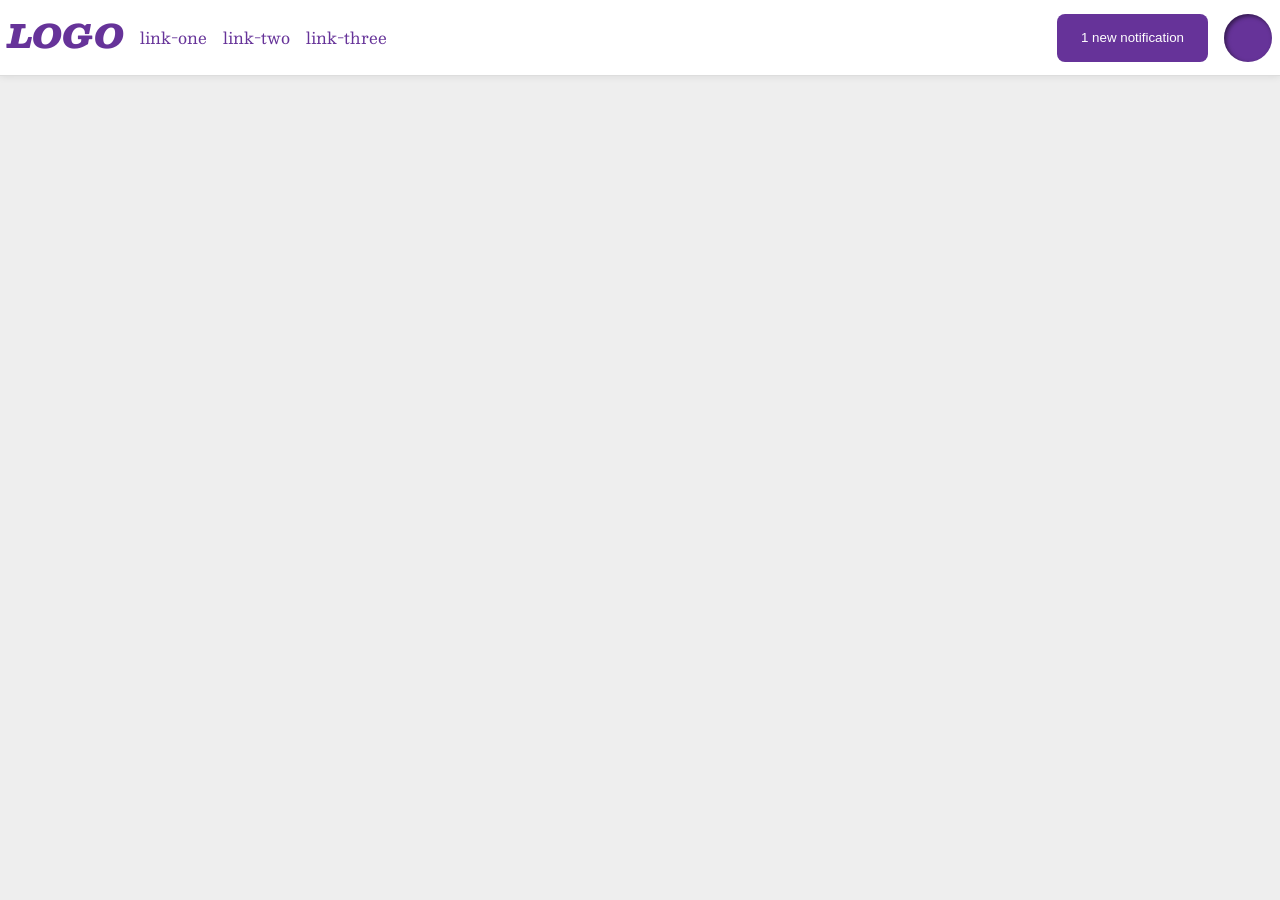
<file: foundations/flex/03-flex-header-2/index.html>
<!DOCTYPE html>
<html lang="en">
  <head>
    <meta charset="UTF-8" />
    <meta http-equiv="X-UA-Compatible" content="IE=edge" />
    <meta name="viewport" content="width=device-width, initial-scale=1.0" />
    <title>Flex Header 2</title>
    <link rel="stylesheet" href="style.css" />
  </head>
  <body>
    <div class="header">
      <div class="container">
        <div class="logo">LOGO</div>
        <ul class="links">
          <li><a href="https://google.com">link-one</a></li>
          <li><a href="https://google.com">link-two</a></li>
          <li><a href="https://google.com">link-three</a></li>
        </ul>
      </div>
      <div class="container">
        <button class="notifications">1 new notification</button>
        <div class="profile-image"></div>
      </div>
    </div>
  </body>
</html>
</file>
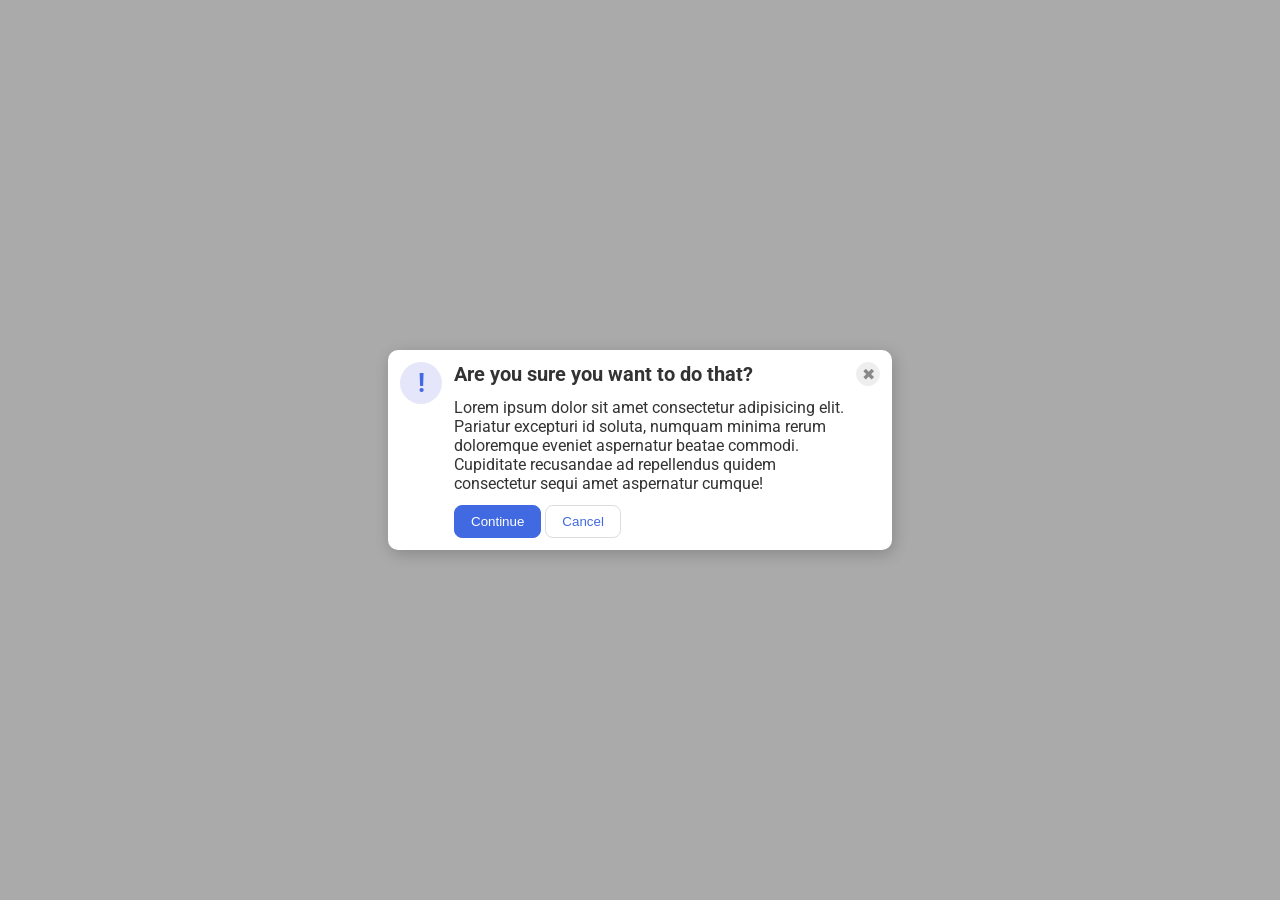
<file: foundations/flex/05-flex-modal/index.html>
<!DOCTYPE html>
<html lang="en">
  <head>
    <meta charset="UTF-8" />
    <meta http-equiv="X-UA-Compatible" content="IE=edge" />
    <meta name="viewport" content="width=device-width, initial-scale=1.0" />
    <link rel="stylesheet" href="style.css" />
    <title>Modal</title>
  </head>
  <body>
    <div class="modal">
      <div class="left">
        <div class="icon">!</div>
      </div>
      <div class="center">
        <div class="header">Are you sure you want to do that?</div>
        <div class="text">
          Lorem ipsum dolor sit amet consectetur adipisicing elit. Pariatur
          excepturi id soluta, numquam minima rerum doloremque eveniet
          aspernatur beatae commodi. Cupiditate recusandae ad repellendus quidem
          consectetur sequi amet aspernatur cumque!
        </div>
        <button class="continue">Continue</button>
        <button class="cancel">Cancel</button>
      </div>

      <div class="right"><button class="close-button">✖</button></div>
    </div>
  </body>
</html>
</file>
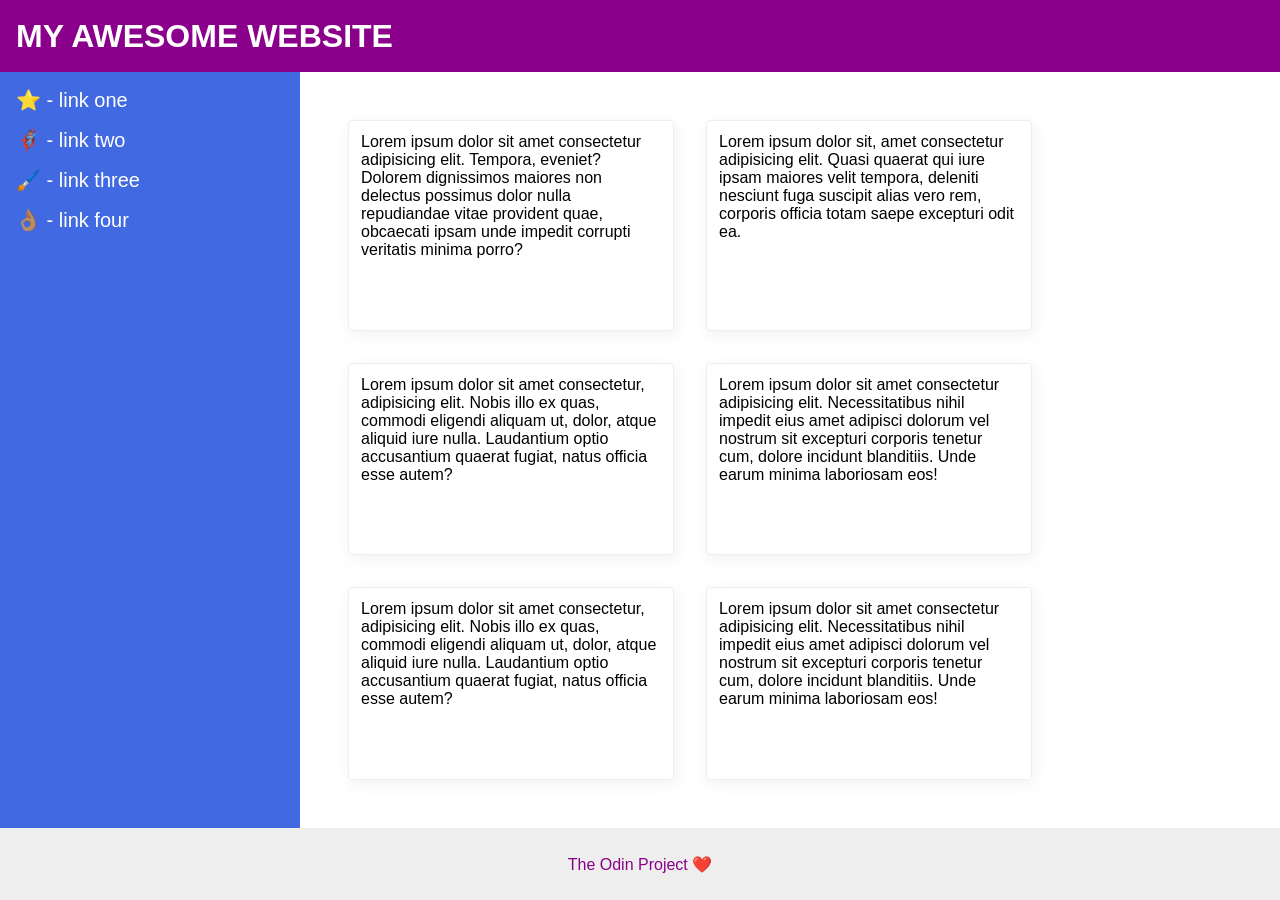
<file: foundations/flex/07-flex-layout-2/index.html>
<!DOCTYPE html>
<html lang="en">
  <head>
    <meta charset="UTF-8" />
    <meta http-equiv="X-UA-Compatible" content="IE=edge" />
    <meta name="viewport" content="width=device-width, initial-scale=1.0" />
    <title>The Holy Grail</title>
    <link rel="stylesheet" href="style.css" />
  </head>
  <body>
    <div class="header">MY AWESOME WEBSITE</div>

    <div class="container">
      <div class="sidebar">
        <ul>
          <li><a href="#">⭐ - link one</a></li>
          <li><a href="#">🦸🏽‍♂️ - link two</a></li>
          <li><a href="#">🖌️ - link three</a></li>
          <li><a href="#">👌🏽 - link four</a></li>
        </ul>
      </div>

      <div class="content">
        <div class="card">
          Lorem ipsum dolor sit amet consectetur adipisicing elit. Tempora,
          eveniet? Dolorem dignissimos maiores non delectus possimus dolor nulla
          repudiandae vitae provident quae, obcaecati ipsam unde impedit
          corrupti veritatis minima porro?
        </div>
        <div class="card">
          Lorem ipsum dolor sit, amet consectetur adipisicing elit. Quasi
          quaerat qui iure ipsam maiores velit tempora, deleniti nesciunt fuga
          suscipit alias vero rem, corporis officia totam saepe excepturi odit
          ea.
        </div>
        <div class="card">
          Lorem ipsum dolor sit amet consectetur, adipisicing elit. Nobis illo
          ex quas, commodi eligendi aliquam ut, dolor, atque aliquid iure nulla.
          Laudantium optio accusantium quaerat fugiat, natus officia esse autem?
        </div>
        <div class="card">
          Lorem ipsum dolor sit amet consectetur adipisicing elit.
          Necessitatibus nihil impedit eius amet adipisci dolorum vel nostrum
          sit excepturi corporis tenetur cum, dolore incidunt blanditiis. Unde
          earum minima laboriosam eos!
        </div>
        <div class="card">
          Lorem ipsum dolor sit amet consectetur, adipisicing elit. Nobis illo
          ex quas, commodi eligendi aliquam ut, dolor, atque aliquid iure nulla.
          Laudantium optio accusantium quaerat fugiat, natus officia esse autem?
        </div>
        <div class="card">
          Lorem ipsum dolor sit amet consectetur adipisicing elit.
          Necessitatibus nihil impedit eius amet adipisci dolorum vel nostrum
          sit excepturi corporis tenetur cum, dolore incidunt blanditiis. Unde
          earum minima laboriosam eos!
        </div>
      </div>
    </div>
    <div class="footer">The Odin Project ❤️</div>
  </body>
</html>
</file>
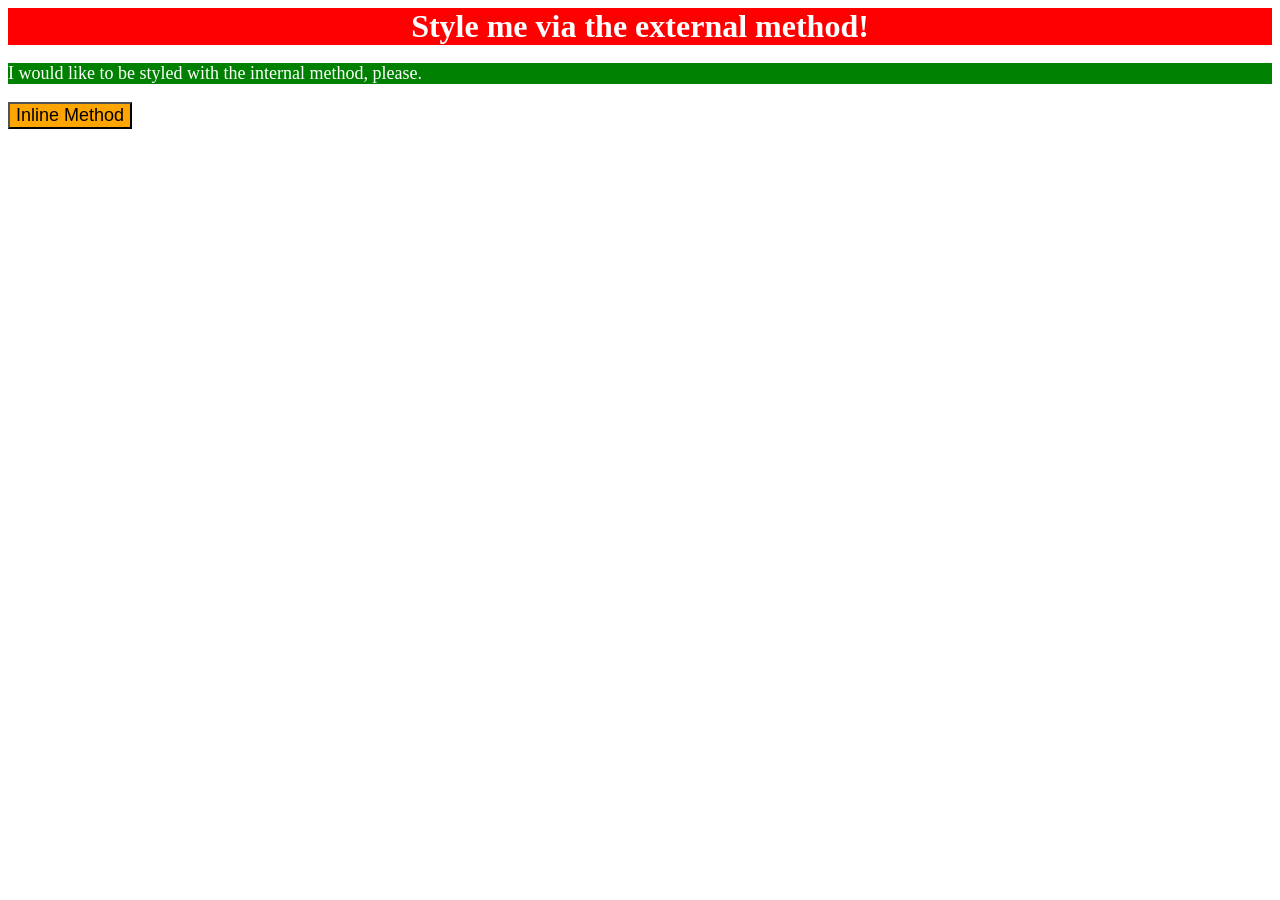
<file: foundations/intro-to-css/01-css-methods/index.html>
<!DOCTYPE html>
<html lang="en">
  <head>
    <meta charset="UTF-8" />
    <meta http-equiv="X-UA-Compatible" content="IE=edge" />
    <meta name="viewport" content="width=device-width, initial-scale=1.0" />
    <link rel="stylesheet" href="style.css" />
    <title>Methods for Adding CSS</title>
    <style>
      p {
        background-color: green;
        color: white;
        font-size: 18px;
      }
    </style>
  </head>
  <body>
    <div>Style me via the external method!</div>
    <p>I would like to be styled with the internal method, please.</p>
    <button style="background-color: orange; font-size: 18px">
      Inline Method
    </button>
  </body>
</html>
</file>
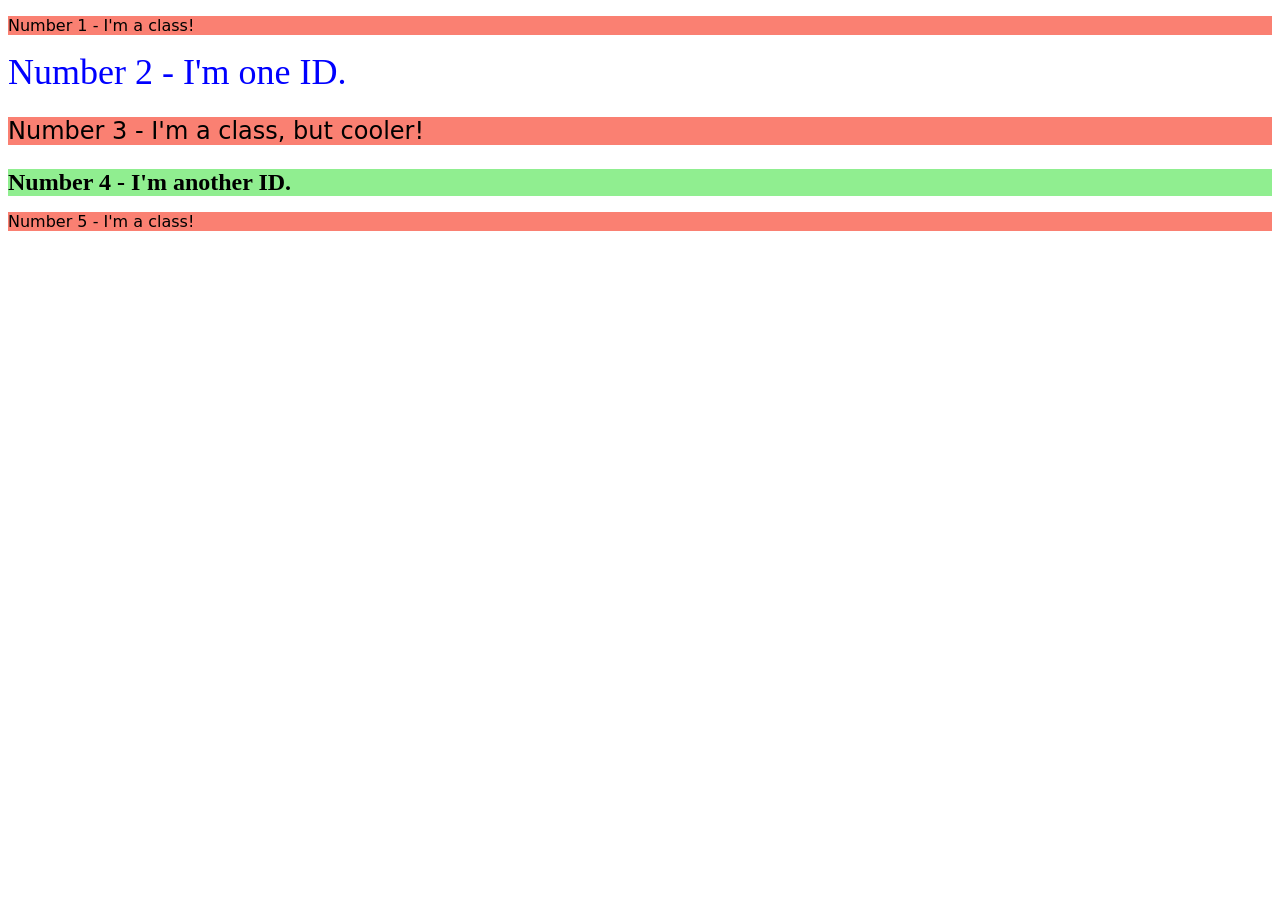
<file: foundations/intro-to-css/02-class-id-selectors/index.html>
<!DOCTYPE html>
<html lang="en">
  <head>
    <meta charset="UTF-8" />
    <meta http-equiv="X-UA-Compatible" content="IE=edge" />
    <meta name="viewport" content="width=device-width, initial-scale=1.0" />
    <title>Class and ID Selectors</title>
    <link rel="stylesheet" href="style.css" />
  </head>
  <body>
    <p class="odd">Number 1 - I'm a class!</p>
    <div id="second">Number 2 - I'm one ID.</div>
    <p class="odd third">Number 3 - I'm a class, but cooler!</p>
    <div id="fourth">Number 4 - I'm another ID.</div>
    <p class="odd">Number 5 - I'm a class!</p>
  </body>
</html>
</file>
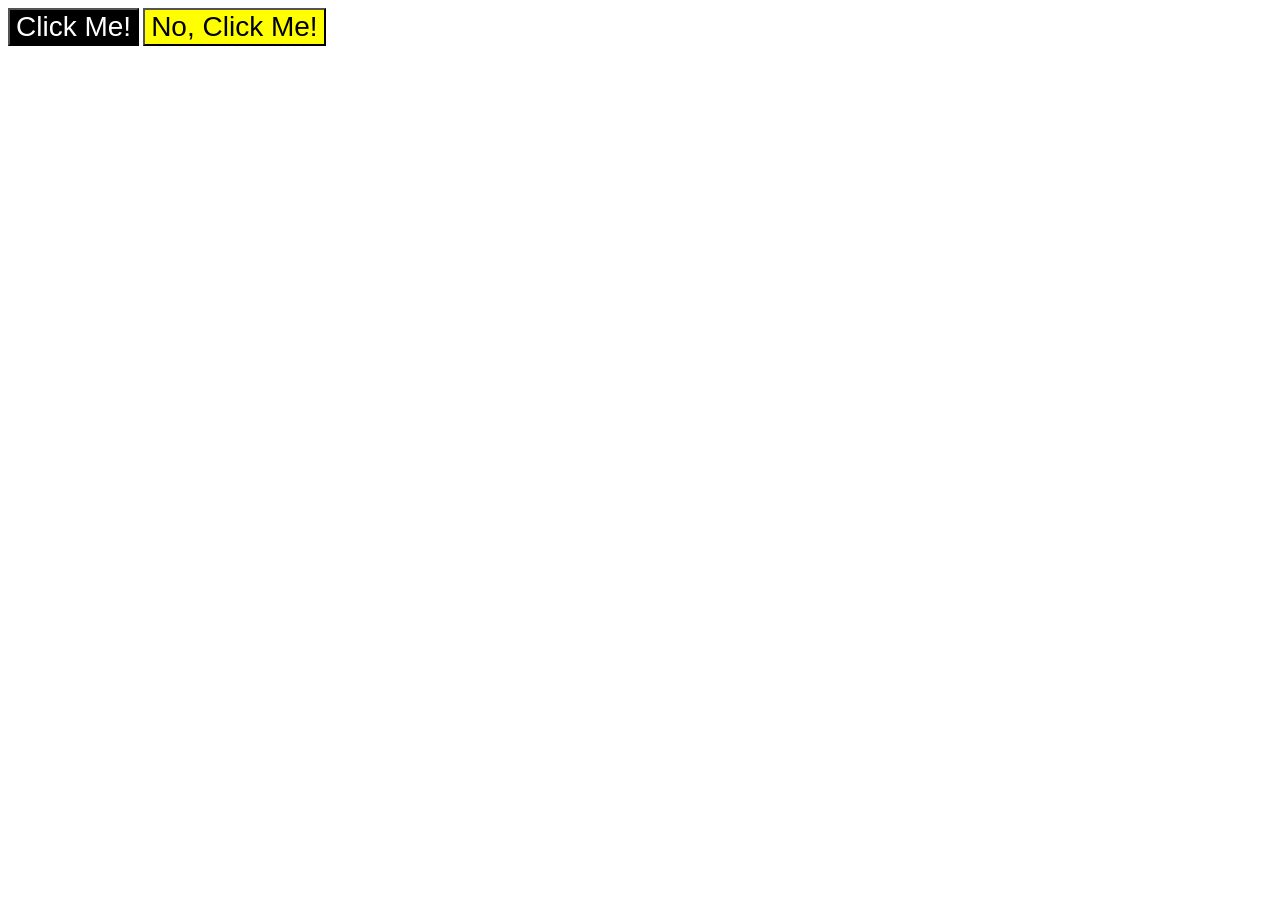
<file: foundations/intro-to-css/03-grouping-selectors/index.html>
<!DOCTYPE html>
<html lang="en">
  <head>
    <meta charset="UTF-8" />
    <meta http-equiv="X-UA-Compatible" content="IE=edge" />
    <meta name="viewport" content="width=device-width, initial-scale=1.0" />
    <title>Grouping Selectors</title>
    <link rel="stylesheet" href="style.css" />
  </head>
  <body>
    <button class="left button">Click Me!</button>
    <button class="right button">No, Click Me!</button>
  </body>
</html>
</file>
<file: foundations/flex/03-flex-header-2/style.css>
/* this is some magical font-importing.  
you'll learn about it later. */
@import url('https://fonts.googleapis.com/css2?family=Besley:ital,wght@0,400;1,900&display=swap');

body {
  margin: 0;
  background: #eee;
  font-family: Besley, serif;
}

.header {
  background: white;
  border-bottom: 1px solid #ddd;
  box-shadow: 0 0 8px rgba(0,0,0,.1);
  display: flex;
  justify-content: space-between;
  align-items: center;
  padding: 8px;
}

.profile-image {
  background: rebeccapurple;
  box-shadow: inset 2px 2px 4px rgba(0,0,0,.5);
  border-radius: 50%;
  width: 48px;
  height: 48px;
}

.logo {
  color: rebeccapurple;
  font-size: 32px;
  font-weight: 900;
  font-style: italic;
  margin-right: 8px;
}

button {
  border: none;
  border-radius: 8px;
  background: rebeccapurple;
  color: white;
  padding: 8px 24px;
  margin-right: 16px;
}

a {
  /* this removes the line under our links */
  text-decoration: none;
  color: rebeccapurple;
  /* margin: 16px; */
}

ul {
  list-style-type: none;
  display: flex;
  padding: 0;
}

.container {
  display: flex;
}

li {
  margin: 0 8px;
}
</file>
<file: foundations/flex/05-flex-modal/style.css>
@import url('https://fonts.googleapis.com/css2?family=Roboto:wght@400;700&display=swap');

html, body {
  height: 100%;
}

body {
  font-family: Roboto, sans-serif;
  margin: 0;
  background: #aaa;
  color: #333;
  /* I'll give you this one for free lol */
  display: flex;
  align-items: center;
  justify-content: center;
}

.modal {
  background: white;
  width: 480px;
  border-radius: 10px;
  box-shadow: 2px 4px 16px rgba(0,0,0,.2);
  display: flex;
  padding: 12px;
  gap: 12px;
}

.icon {
  color: royalblue;
  font-size: 26px;
  font-weight: 700;
  background: lavender;
  width: 42px;
  height: 42px;
  border-radius: 50%;
  display: flex;
  align-items: center;
  justify-content: center;
}

.close-button {
  background: #eee;
  border-radius: 50%;
  color: #888;
  font-weight: 400;
  font-size: 16px;
  height: 24px;
  width: 24px;
  display: flex;
  align-items: center;
  justify-content: center;
  border: 1px solid #eee;
  padding: 0;
}

button {
  cursor: pointer;
  padding: 8px 16px;
  border-radius: 8px;
}

button.continue {
  background: royalblue;
  border: 1px solid royalblue;
  color: white;
}

button.cancel {
  background: white;
  border: 1px solid #ddd;
  color: royalblue;
}

.header {
  font-weight: bold;
  font-size: 20px;
}

.text{
  margin: 12px 0;
}
</file>
<file: foundations/flex/07-flex-layout-2/style.css>
body {
  font-family: -apple-system, BlinkMacSystemFont, 'Segoe UI', Roboto, Oxygen, Ubuntu, Cantarell, 'Open Sans', 'Helvetica Neue', sans-serif;
  margin: 0;
  min-height: 100vh;
  display: flex;
  flex-direction: column;
  justify-content: space-between;
}

.header {
  height: 72px;
  background: darkmagenta;
  color: white;
  display: flex;
  align-items: center;
  font-weight: 900;
  font-size: 32px;
  padding-left: 16px;
}

.footer {
  height: 72px;
  background: #eee;
  color: darkmagenta;
  display: flex;
  justify-content: center;
  align-items: center;
}

.sidebar {
  width: 300px;
  background: royalblue;
  box-sizing: border-box;
  width: 300px;
  flex-shrink: 0;
  padding: 16px;
}

.card {
  border: 1px solid #eee;
  box-shadow: 2px 4px 16px rgba(0,0,0,.06);
  border-radius: 4px;
  width: 300px;
  padding: 12px;
}

.container {
  flex: 1;
  display: flex;
}

.content {
  display: flex;
  flex-direction: row;
  flex-wrap: wrap;
  padding: 48px;
  gap: 32px;
}

ul{
  list-style: none;
  padding: 0;
  margin: 0;
}

a {
  color: white;
  text-decoration: none;
  font-size: 20px;
}

li{
  margin-bottom: 16px;
}
</file>
<file: foundations/intro-to-css/01-css-methods/style.css>
div {
    background-color: red;
    font-size: 32px;
    text-align: center;
    font-weight: bold;
    color: white;
}
</file>
<file: foundations/intro-to-css/02-class-id-selectors/style.css>
/* Add CSS Styling */
.odd {
    background-color: salmon;
    font-family: Verdana, "DejaVu Sans", sans-serif;
}

#second {
    color: blue;
    font-size: 36px;
}

#fourth {
    background-color: lightgreen;
    font-size: 24px;
    font-weight: bold;
}

.third {
    font-size: 24px;
}
</file>
<file: foundations/intro-to-css/03-grouping-selectors/style.css>
/* Add CSS Styling */

.left, .right{
    font-size: 28px;
    font-family: Helvetica, 'Times New Roman', sans-serif;
}

.left {
    background-color: black;
    color: white;
}

.right {
    background-color: yellow;
}
</file>
